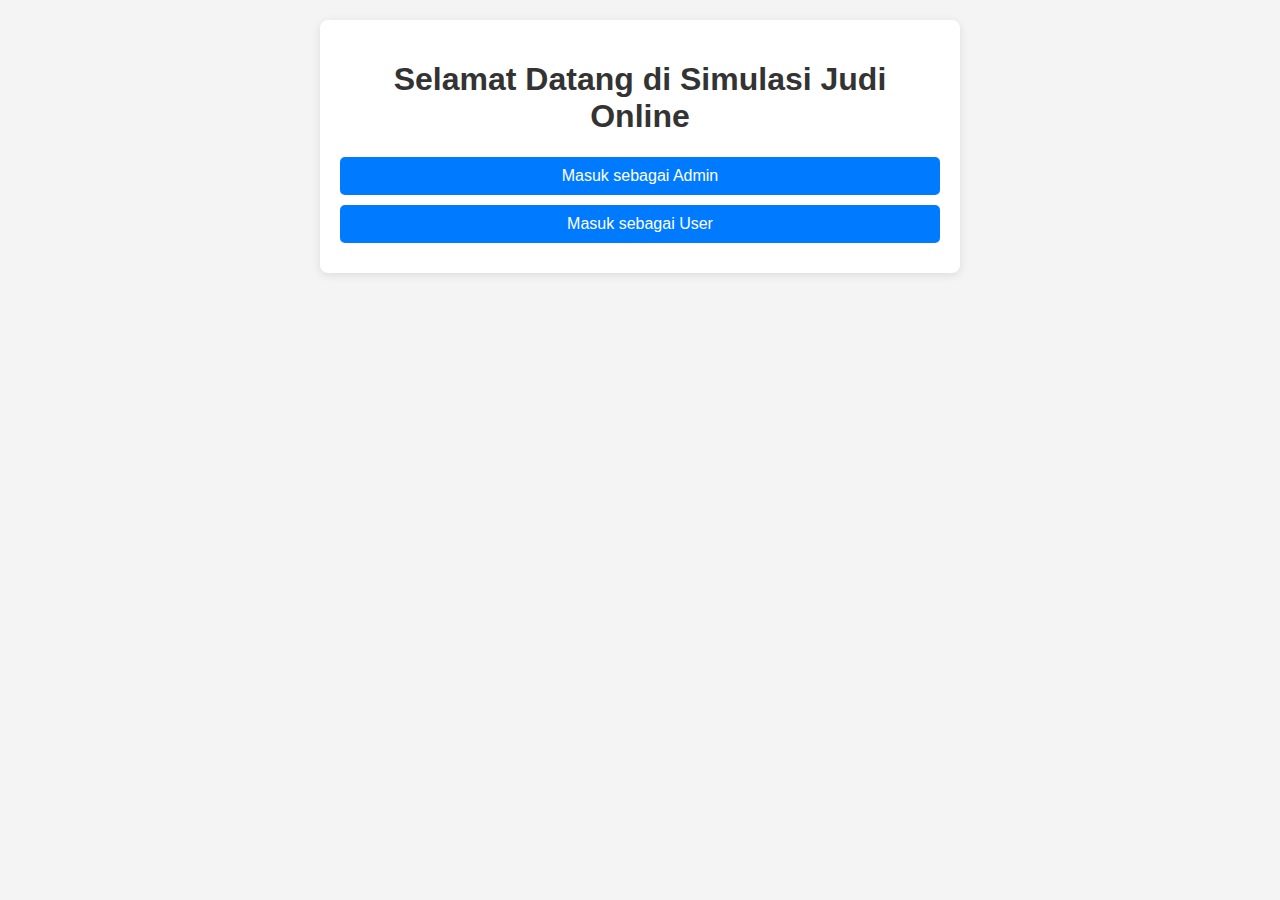
<file: index.html>
<!DOCTYPE html>
<html lang="id">
<head>
    <meta charset="UTF-8">
    <meta name="viewport" content="width=device-width, initial-scale=1.0">
    <title>Simulasi Judi Online - Beranda</title>
    <link rel="stylesheet" href="styles.css">
</head>
<body>
    <div class="container">
        <h1>Selamat Datang di Simulasi Judi Online</h1>
        
        <button onclick="showAdminLoginForm()">Masuk sebagai Admin</button>
        <button onclick="showUserLoginForm()">Masuk sebagai User</button>
        
        <div class="login-form" id="adminLoginForm" style="display:none;">
            <h3>Login Admin</h3>
            <input type="text" id="adminUsername" placeholder="Username" required onkeypress="checkEnter(event, 'admin')">
            <input type="password" id="adminPassword" placeholder="Password" required onkeypress="checkEnter(event, 'admin')">
            <button onclick="adminLogin()">Masuk</button>
            <p id="adminLoginMessage"></p>
        </div>

        <div class="login-form" id="userLoginForm" style="display:none;">
            <h3>Login User</h3>
            <input type="text" id="userUsername" placeholder="Username" required onkeypress="checkEnter(event, 'user')">
            <input type="password" id="userPassword" placeholder="Password" required onkeypress="checkEnter(event, 'user')">
            <button onclick="userLogin()">Masuk</button>
            <p id="userLoginMessage"></p>
        </div>
    </div>

    <script>
        function showAdminLoginForm() {
            document.getElementById('adminLoginForm').style.display = 'block';
            document.getElementById('userLoginForm').style.display = 'none';
            document.getElementById('adminLoginForm').style.opacity = 0;
            setTimeout(() => {
                document.getElementById('adminLoginForm').style.opacity = 1;
            }, 0);
        }

        function showUserLoginForm() {
            document.getElementById('userLoginForm').style.display = 'block';
            document.getElementById('adminLoginForm').style.display = 'none';
            document.getElementById('userLoginForm').style.opacity = 0;
            setTimeout(() => {
                document.getElementById('userLoginForm').style.opacity = 1;
            }, 0);
        }

        function adminLogin() {
            const username = document.getElementById('adminUsername').value;
            const password = document.getElementById('adminPassword').value;

            const validUsername = "admin";
            const validPassword = "admin";

            if (username === validUsername && password === validPassword) {
                window.location.href = "admin.html";
            } else {
                document.getElementById('adminLoginMessage').innerText = "Username atau password admin salah.";
            }
        }

        function userLogin() {
            const username = document.getElementById('userUsername').value;
            const password = document.getElementById('userPassword').value;

            const validUsername = "user";
            const validPassword = "user";

            if (username === validUsername && password === validPassword) {
                window.location.href = "play.html";
            } else {
                document.getElementById('userLoginMessage').innerText = "Username atau password user salah.";
            }
        }

        function checkEnter(event, role) {
            if (event.key === 'Enter') {
                if (role === 'admin') {
                    adminLogin();
                } else if (role === 'user') {
                    userLogin();
                }
            }
        }
    </script>
</body>
</html>
</file>
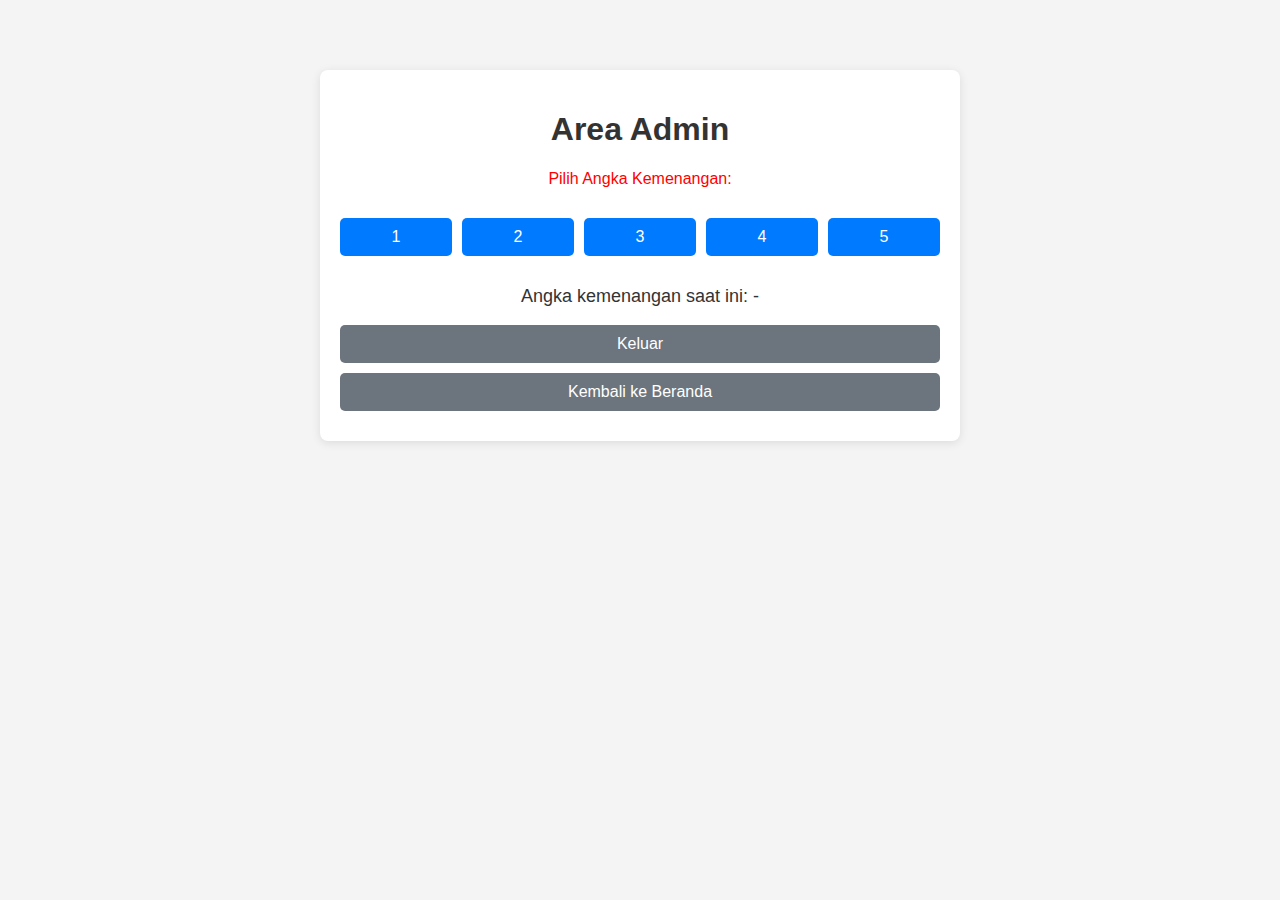
<file: admin.html>
<!DOCTYPE html>
<html lang="id">
<head>
    <meta charset="UTF-8">
    <meta name="viewport" content="width=device-width, initial-scale=1.0">
    <title>Simulasi Judi Online - Admin</title>
    <link rel="stylesheet" href="styles.css">
    <style>
        .container {
            text-align: center;
            margin-top: 50px;
        }
        
        .button-container {
            display: flex;
            justify-content: center;
            gap: 10px;
            margin: 20px 0;
        }

        button {
            padding: 10px 20px;
            font-size: 16px;
            cursor: pointer;
            border: none;
            border-radius: 5px;
            background-color: #007BFF;
            color: #ffffff;
        }
        
        .set-button {
            margin-top: 20px;
            background-color: #28a745;
        }
        
        .logout-button, .back-button {
            background-color: #6c757d;
            margin-top: 10px;
        }

        .info {
            font-size: 18px;
            color: #333;
            margin-top: 20px;
        }
    </style>
</head>
<body>
    <div class="container">
        <h1>Area Admin</h1>
        
        <p>Pilih Angka Kemenangan:</p>
        <div class="button-container">
            <!-- Tombol pilihan angka -->
            <button onclick="setWinningNumber(1)">1</button>
            <button onclick="setWinningNumber(2)">2</button>
            <button onclick="setWinningNumber(3)">3</button>
            <button onclick="setWinningNumber(4)">4</button>
            <button onclick="setWinningNumber(5)">5</button>
        </div>

        <!-- Informasi angka kemenangan yang dipilih -->
        <p id="infoMessage" class="info">Angka kemenangan saat ini: <span id="currentWinningNumber">-</span></p>
        
        <button class="logout-button" onclick="logout()">Keluar</button>
        <button class="back-button" onclick="location.href='index.html'">Kembali ke Beranda</button>

        <script>
            // Mendapatkan angka kemenangan dari localStorage saat halaman dimuat
            function updateWinningNumberDisplay() {
                const winningNumber = localStorage.getItem("winningNumber") || "-";
                document.getElementById("currentWinningNumber").innerText = winningNumber;
            }

            function setWinningNumber(number) {
                // Menyimpan angka kemenangan ke localStorage
                localStorage.setItem("winningNumber", number);
                alert(`Angka kemenangan diatur menjadi ${number}`);
                updateWinningNumberDisplay(); // Memperbarui tampilan angka kemenangan
            }

            function logout() {
                window.location.href = "index.html"; // Redirect ke beranda
            }

            // Memperbarui tampilan angka kemenangan saat halaman dimuat
            updateWinningNumberDisplay();
        </script>
    </div>
</body>
</html>
</file>
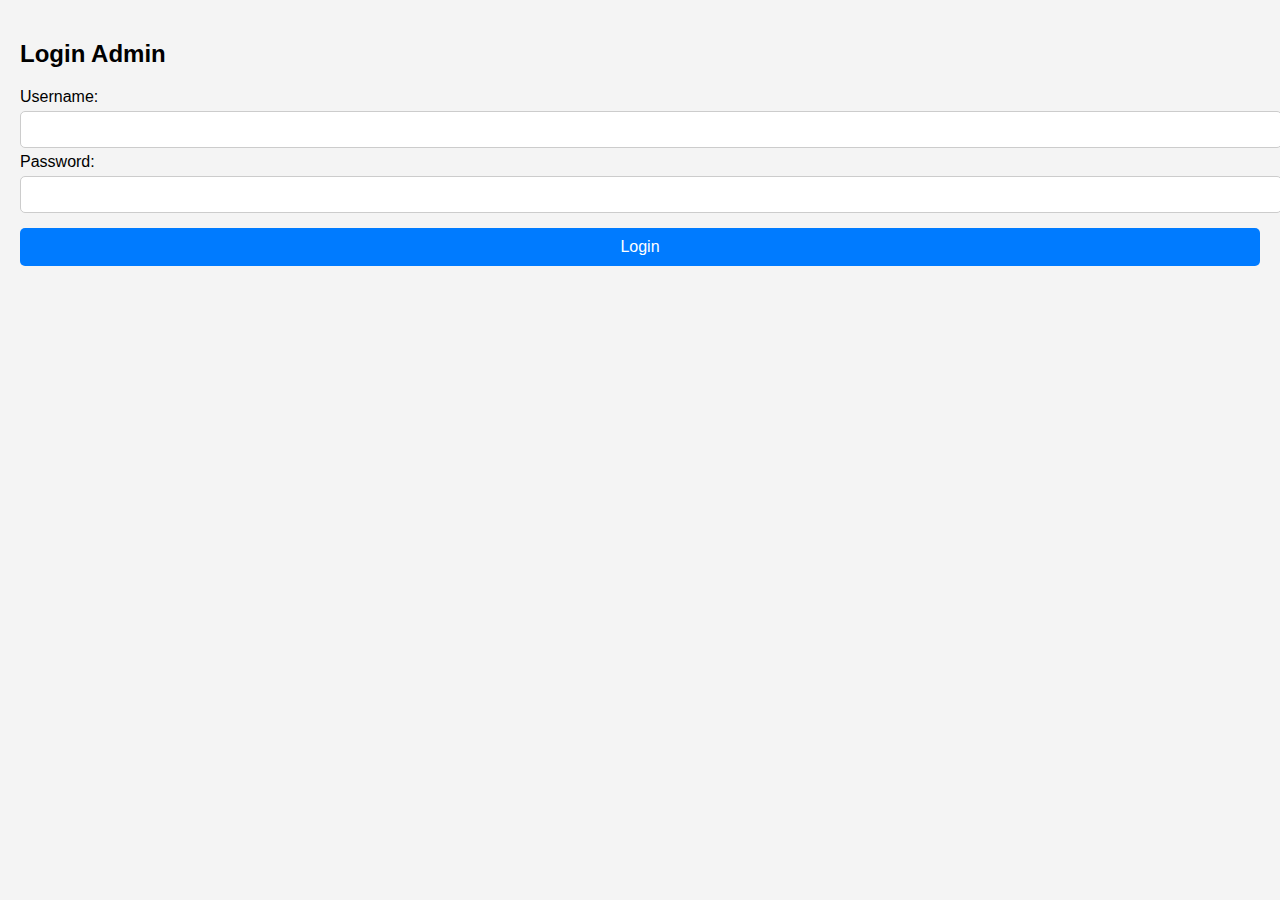
<file: login.html>
<!DOCTYPE html>
<html lang="id">
<head>
    <meta charset="UTF-8">
    <meta name="viewport" content="width=device-width, initial-scale=1.0">
    <title>Login Admin</title>
    <link rel="stylesheet" href="styles.css">
</head>
<body>
    <div class="login-container">
        <h2>Login Admin</h2>
        <form onsubmit="return login(event)">
            <label for="username">Username:</label>
            <input type="text" id="username" required>
            <label for="password">Password:</label>
            <input type="password" id="password" required>
            <button type="submit">Login</button>
        </form>
        <p id="loginMessage"></p>
    </div>

    <script>
        function login(event) {
            event.preventDefault();
            const username = document.getElementById("username").value;
            const password = document.getElementById("password").value;

            // Simulasi login sederhana
            if (username === "admin" && password === "admin123") {
                localStorage.setItem("isLoggedIn", true);
                window.location.href = "admin.html"; // Redirect ke halaman admin
            } else {
                document.getElementById("loginMessage").innerText = "Username atau password salah.";
            }
        }
    </script>
</body>
</html>
</file>
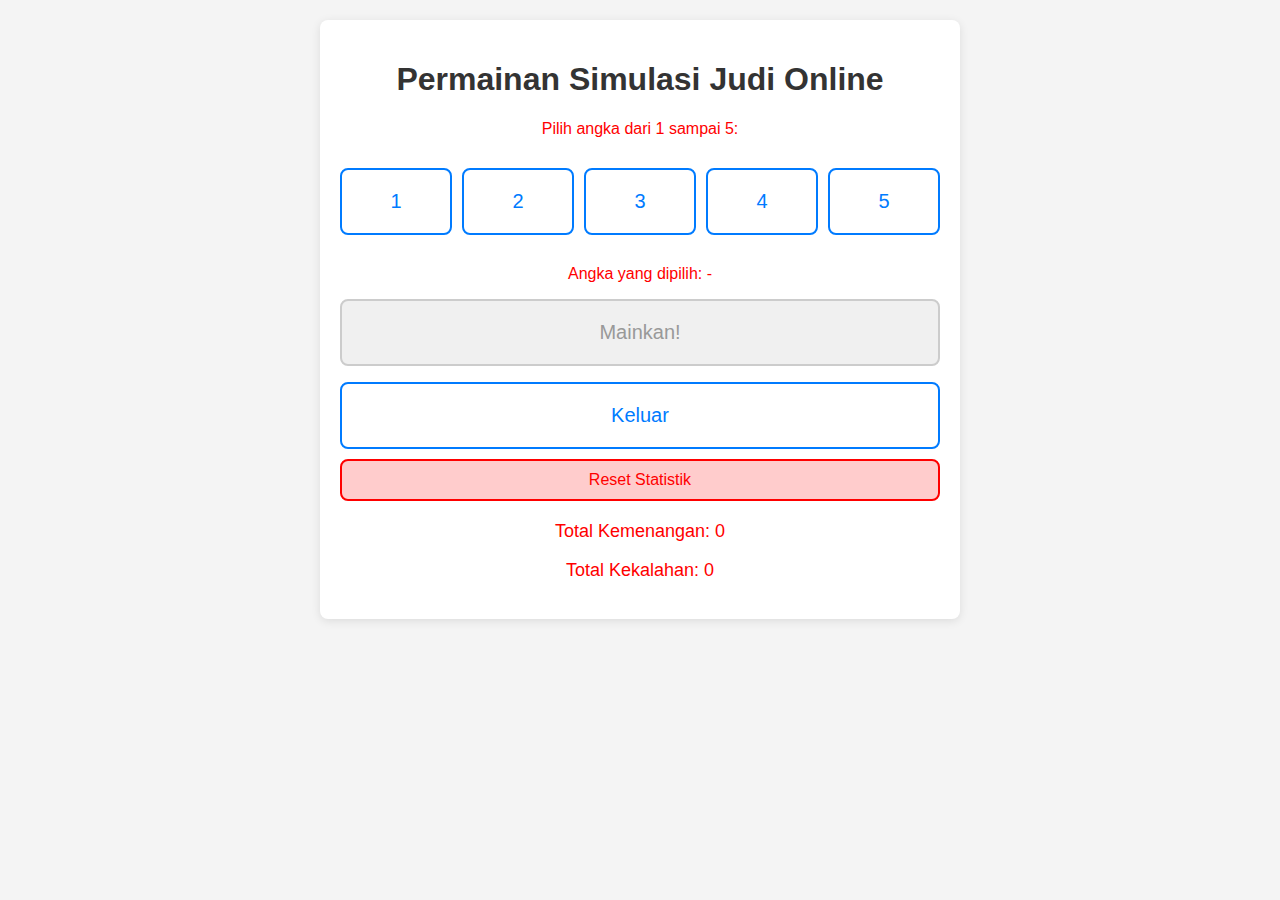
<file: play.html>
<!DOCTYPE html>
<html lang="id">
<head>
    <meta charset="UTF-8">
    <meta name="viewport" content="width=device-width, initial-scale=1.0">
    <title>Simulasi Judi Online - Main</title>
    <link rel="stylesheet" href="styles.css">
    <style>
        .button-container {
            display: grid;
            grid-template-columns: repeat(5, 1fr);
            gap: 10px;
            margin: 20px 0;
        }

        button {
            padding: 20px;
            font-size: 20px;
            cursor: pointer;
            border: 2px solid #007BFF;
            border-radius: 8px;
            background-color: #ffffff;
            color: #007BFF;
            outline: none;
        }

        button:disabled {
            background-color: #f0f0f0;
            border-color: #cccccc;
            color: #999999;
            cursor: not-allowed;
        }

        .stats {
            margin-top: 20px;
            font-size: 18px;
        }

        .reset-button {
            margin-top: 10px;
            padding: 10px;
            font-size: 16px;
            border: 2px solid #FF0000;
            background-color: #FFCCCC;
            color: #FF0000;
            cursor: pointer;
            border-radius: 8px;
            outline: none;
        }
    </style>
</head>
<body>
    <div class="container">
        <h1>Permainan Simulasi Judi Online</h1>
        
        <p>Pilih angka dari 1 sampai 5:</p>
        <div class="button-container">
            <button onclick="chooseNumber(1)">1</button>
            <button onclick="chooseNumber(2)">2</button>
            <button onclick="chooseNumber(3)">3</button>
            <button onclick="chooseNumber(4)">4</button>
            <button onclick="chooseNumber(5)">5</button>
        </div>

        <p>Angka yang dipilih: <span id="selectedNumber">-</span></p>
        <button id="playButton" onclick="playGame()" disabled>Mainkan!</button>
        <p id="resultMessage"></p>
        <button onclick="logout()">Keluar</button>
        <button class="reset-button" onclick="resetStats()">Reset Statistik</button>

        <div class="stats">
            <p>Total Kemenangan: <span id="totalWins">0</span></p>
            <p>Total Kekalahan: <span id="totalLosses">0</span></p>
        </div>
    </div>

    <script>
        let chosenNumber = null;

        // Memeriksa dan menginisialisasi statistik dari localStorage
        let totalWins = parseInt(localStorage.getItem('totalWins')) || 0;
        let totalLosses = parseInt(localStorage.getItem('totalLosses')) || 0;

        // Menampilkan statistik di halaman
        document.getElementById('totalWins').innerText = totalWins;
        document.getElementById('totalLosses').innerText = totalLosses;

        function chooseNumber(number) {
            chosenNumber = number;
            document.getElementById('selectedNumber').innerText = chosenNumber;
            document.getElementById('playButton').disabled = false;
        }

        function playGame() {
            if (chosenNumber) {
                const winningNumber = parseInt(localStorage.getItem('winningNumber'));
                
                if (chosenNumber === winningNumber) {
                    document.getElementById('resultMessage').innerText = "Selamat! Anda menang!";
                    totalWins++;
                    localStorage.setItem('totalWins', totalWins);
                } else {
                    document.getElementById('resultMessage').innerText = "Maaf, Anda kalah. Angka kemenangan adalah " + winningNumber;
                    totalLosses++;
                    localStorage.setItem('totalLosses', totalLosses);
                }

                document.getElementById('totalWins').innerText = totalWins;
                document.getElementById('totalLosses').innerText = totalLosses;
            }
        }

        function resetStats() {
            if (confirm("Apakah Anda yakin ingin mereset statistik?")) {
                totalWins = 0;
                totalLosses = 0;
                localStorage.setItem('totalWins', totalWins);
                localStorage.setItem('totalLosses', totalLosses);
                document.getElementById('totalWins').innerText = totalWins;
                document.getElementById('totalLosses').innerText = totalLosses;
                document.getElementById('resultMessage').innerText = "";
                document.getElementById('selectedNumber').innerText = "-";
                document.getElementById('playButton').disabled = true;
                chosenNumber = null;
            }
        }

        function logout() {
            if (confirm("Apakah Anda yakin ingin keluar?")) {
                window.location.href = "index.html";
            }
        }
    </script>
</body>
</html>
</file>
<file: styles.css>
body {
    font-family: Arial, sans-serif;
    background-color: #f4f4f4;
    margin: 0;
    padding: 20px;
}

.container {
    max-width: 600px;
    margin: 0 auto;
    padding: 20px;
    background: #ffffff;
    border-radius: 8px;
    box-shadow: 0 2px 10px rgba(0, 0, 0, 0.1);
}

h1 {
    text-align: center;
    color: #333;
}

button {
    display: block;
    width: 100%;
    padding: 10px;
    margin: 10px 0;
    background-color: #007BFF;
    color: white;
    border: none;
    border-radius: 5px;
    cursor: pointer;
    font-size: 16px;
    transition: background-color 0.3s;
}

button:hover {
    background-color: #0056b3;
}

.login-form {
    margin-top: 20px;
}

input[type="text"],
input[type="password"] {
    width: 100%;
    padding: 10px;
    margin: 5px 0;
    border: 1px solid #ccc;
    border-radius: 5px;
}

p {
    color: red;
    text-align: center;
}
</file>
